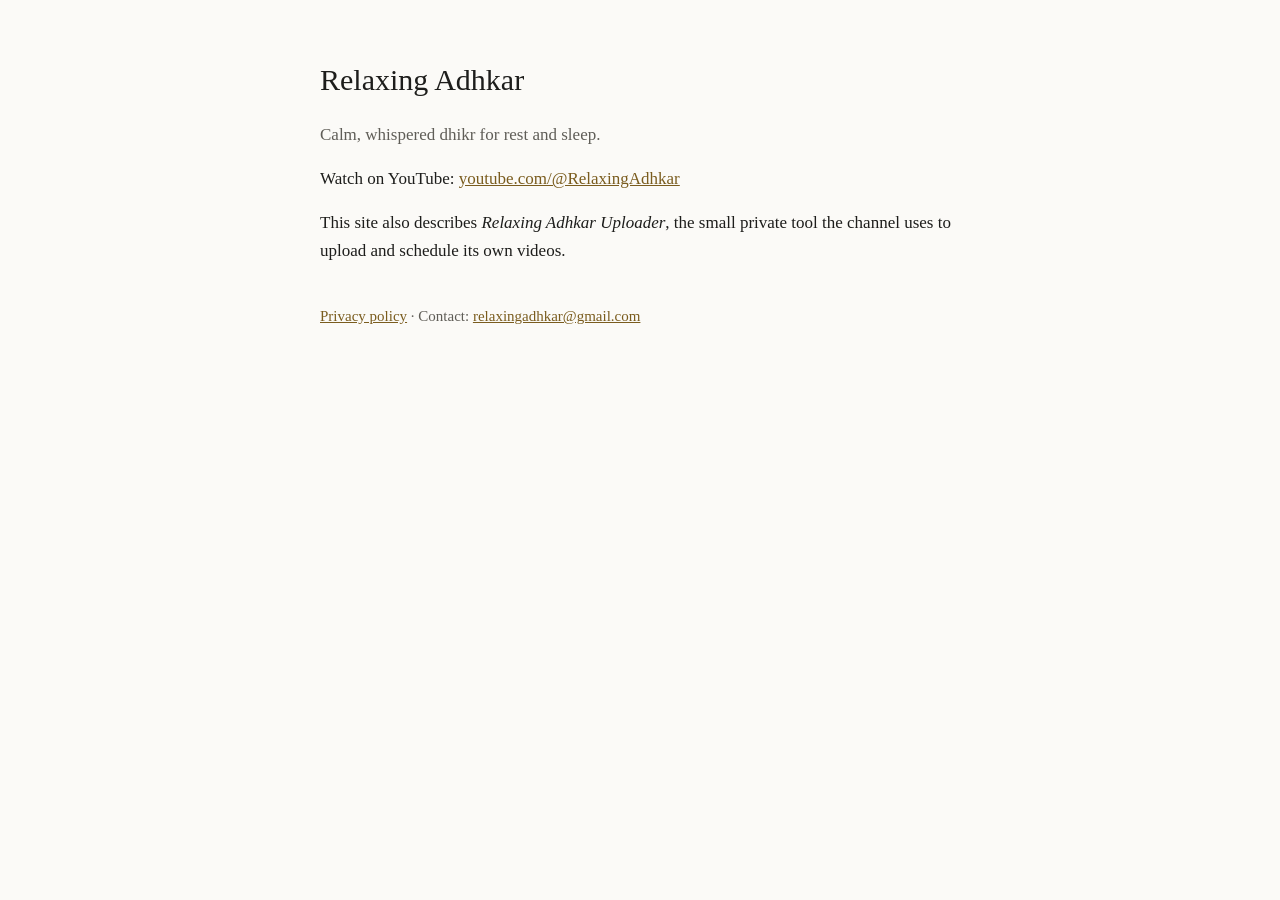
<file: index.html>
<!doctype html>
<html lang="en"><head><meta charset="utf-8"><meta name="viewport" content="width=device-width,initial-scale=1">
<title>Relaxing Adhkar</title><link rel="stylesheet" href="style.css"></head>
<body><main>
<h1>Relaxing Adhkar</h1>
<p class="doux">Calm, whispered dhikr for rest and sleep.</p>
<p>Watch on YouTube: <a href="https://www.youtube.com/@RelaxingAdhkar">youtube.com/@RelaxingAdhkar</a></p>
<p>This site also describes <em>Relaxing Adhkar Uploader</em>, the small private tool the channel uses to upload and schedule its own videos.</p>
<footer><a href="privacy.html">Privacy policy</a> · Contact: <a href="mailto:relaxingadhkar@gmail.com">relaxingadhkar@gmail.com</a></footer>
</main></body></html>
</file>
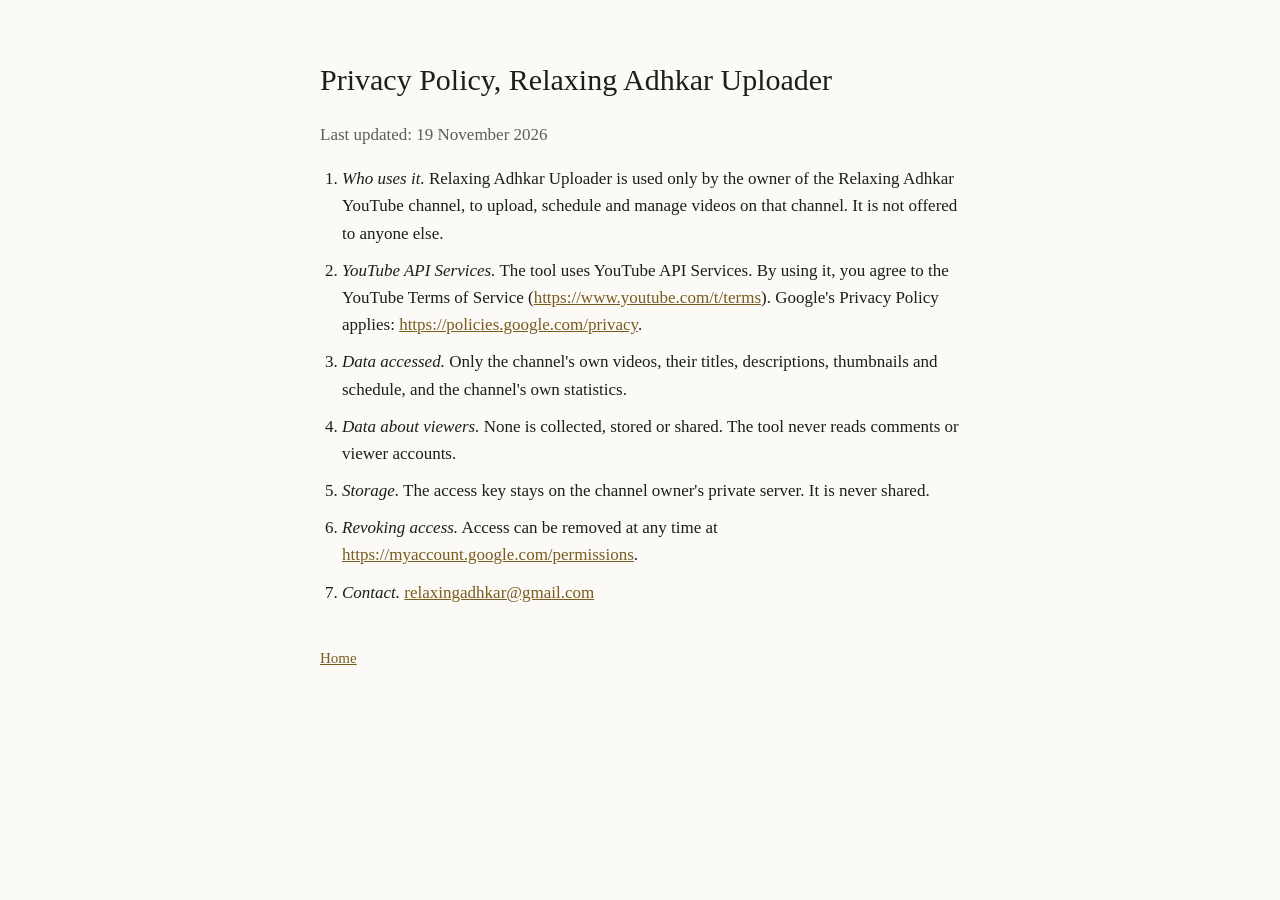
<file: privacy.html>
<!doctype html>
<html lang="en"><head><meta charset="utf-8"><meta name="viewport" content="width=device-width,initial-scale=1">
<title>Privacy Policy · Relaxing Adhkar Uploader</title><link rel="stylesheet" href="style.css"></head>
<body><main>
<h1>Privacy Policy, Relaxing Adhkar Uploader</h1>
<p class="doux">Last updated: 19 November 2026</p>
<ol>
<li><em>Who uses it.</em> Relaxing Adhkar Uploader is used only by the owner of the Relaxing Adhkar YouTube channel, to upload, schedule and manage videos on that channel. It is not offered to anyone else.</li>
<li><em>YouTube API Services.</em> The tool uses YouTube API Services. By using it, you agree to the YouTube Terms of Service (<a href="https://www.youtube.com/t/terms">https://www.youtube.com/t/terms</a>). Google's Privacy Policy applies: <a href="https://policies.google.com/privacy">https://policies.google.com/privacy</a>.</li>
<li><em>Data accessed.</em> Only the channel's own videos, their titles, descriptions, thumbnails and schedule, and the channel's own statistics.</li>
<li><em>Data about viewers.</em> None is collected, stored or shared. The tool never reads comments or viewer accounts.</li>
<li><em>Storage.</em> The access key stays on the channel owner's private server. It is never shared.</li>
<li><em>Revoking access.</em> Access can be removed at any time at <a href="https://myaccount.google.com/permissions">https://myaccount.google.com/permissions</a>.</li>
<li><em>Contact.</em> <a href="mailto:relaxingadhkar@gmail.com">relaxingadhkar@gmail.com</a></li>
</ol>
<footer><a href="index.html">Home</a></footer>
</main></body></html>
</file>
<file: style.css>
:root{color-scheme:light dark;--fond:#fbfaf7;--texte:#1d1d1b;--doux:#5f5d57;--lien:#7a5c1e}
@media (prefers-color-scheme:dark){:root{--fond:#121211;--texte:#ecebe6;--doux:#a6a49c;--lien:#d9b56a}}
body{margin:0;background:var(--fond);color:var(--texte);font:17px/1.6 Georgia,"Times New Roman",serif}
main{max-width:640px;margin:0 auto;padding:56px 20px}
h1{font-weight:normal;font-size:30px;margin:0 0 8px}
p,li{color:var(--texte)} .doux{color:var(--doux)} a{color:var(--lien)}
ol{padding-left:22px} li{margin:10px 0} footer{margin-top:40px;font-size:15px;color:var(--doux)}
</file>
